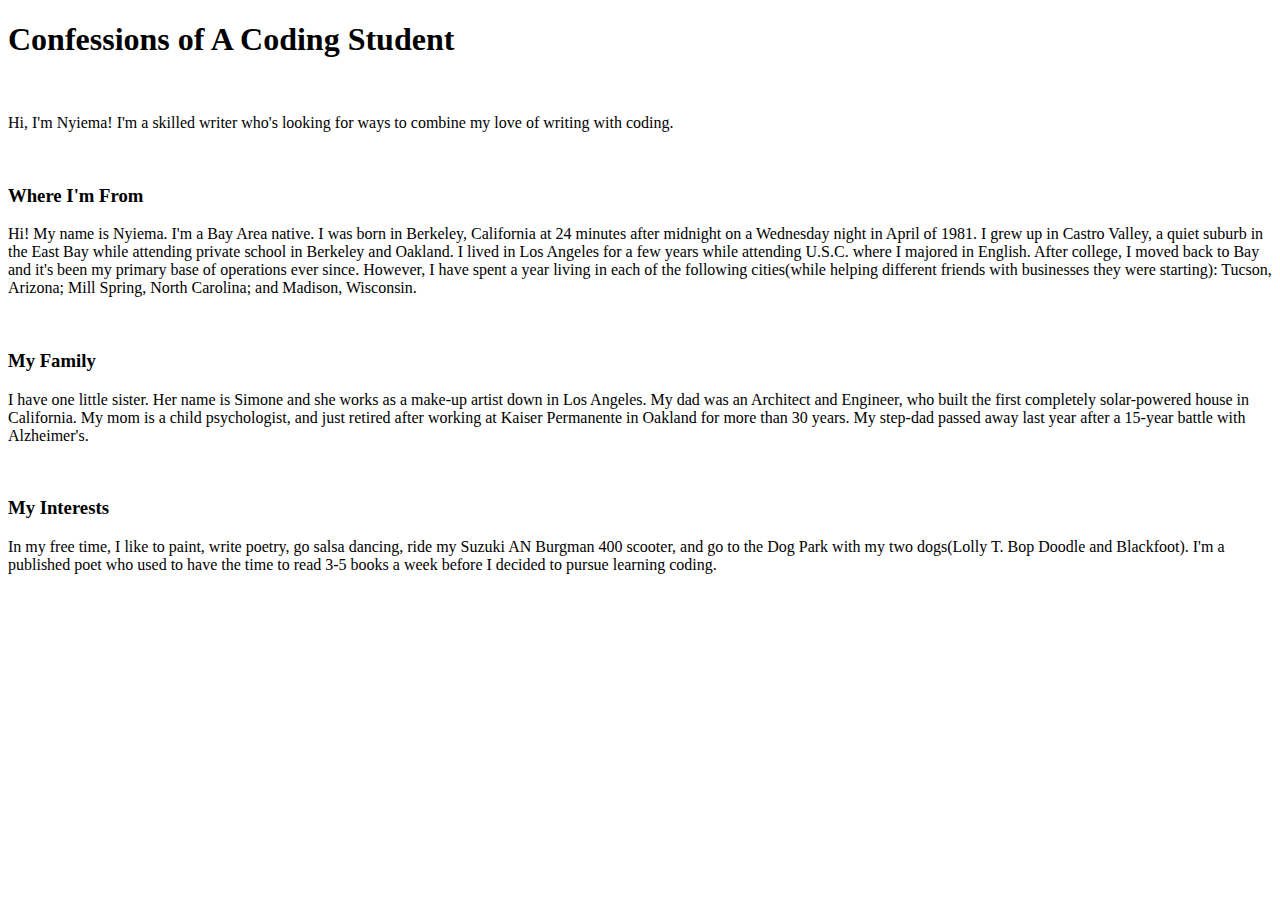
<file: personal_site/index.html>
<!DOCTYPE html>
<html lang="en">
  <head>
    <meta charset="utf-8">
    <title>Confessions of A Coding Student</title>
  </head>
  <body>
    <h1>Confessions of A Coding Student</h1>
      <br>
      <div class="brief_intro">
        <p>Hi, I'm Nyiema!  I'm a skilled writer who's looking for ways to combine my love of writing with coding.</p>
        <br>
        <a href="see_more"></a>
      </div>

      <div class="detailed_background">
        <h3>Where I'm From</h3>
          <p>Hi!  My name is Nyiema.  I'm a Bay Area native.  I was born in Berkeley, California at 24 minutes after midnight on a Wednesday night in April of 1981.  I grew up in Castro Valley, a quiet suburb in the East Bay while attending private school in Berkeley and Oakland.  I lived in Los Angeles for a few years while attending U.S.C. where I majored in English.  After college, I moved back to Bay and it's been my primary base of operations ever since.  However, I have spent a year living in each of the following cities(while helping different friends with businesses they were starting): Tucson, Arizona; Mill Spring, North Carolina; and Madison, Wisconsin.</p>
        <br>
        <h3>My Family</h3>
          <p>I have one little sister.  Her name is Simone and she works as a make-up artist down in Los Angeles.  My dad was an Architect and Engineer, who built the first completely solar-powered house in California.  My mom is a child psychologist, and just retired after working at Kaiser Permanente in Oakland for more than 30 years.  My step-dad passed away last year after a 15-year battle with Alzheimer's.</p>
          <br>
        <h3>My Interests</h3>
          <p>In my free time, I like to paint, write poetry, go salsa dancing, ride my Suzuki AN Burgman 400 scooter, and go to the Dog Park with my two dogs(Lolly T. Bop Doodle and Blackfoot).  I'm a published poet who used to have the time to read 3-5 books a week before I decided to pursue learning coding.</p>
          <br>

  </body>
</html>
</file>
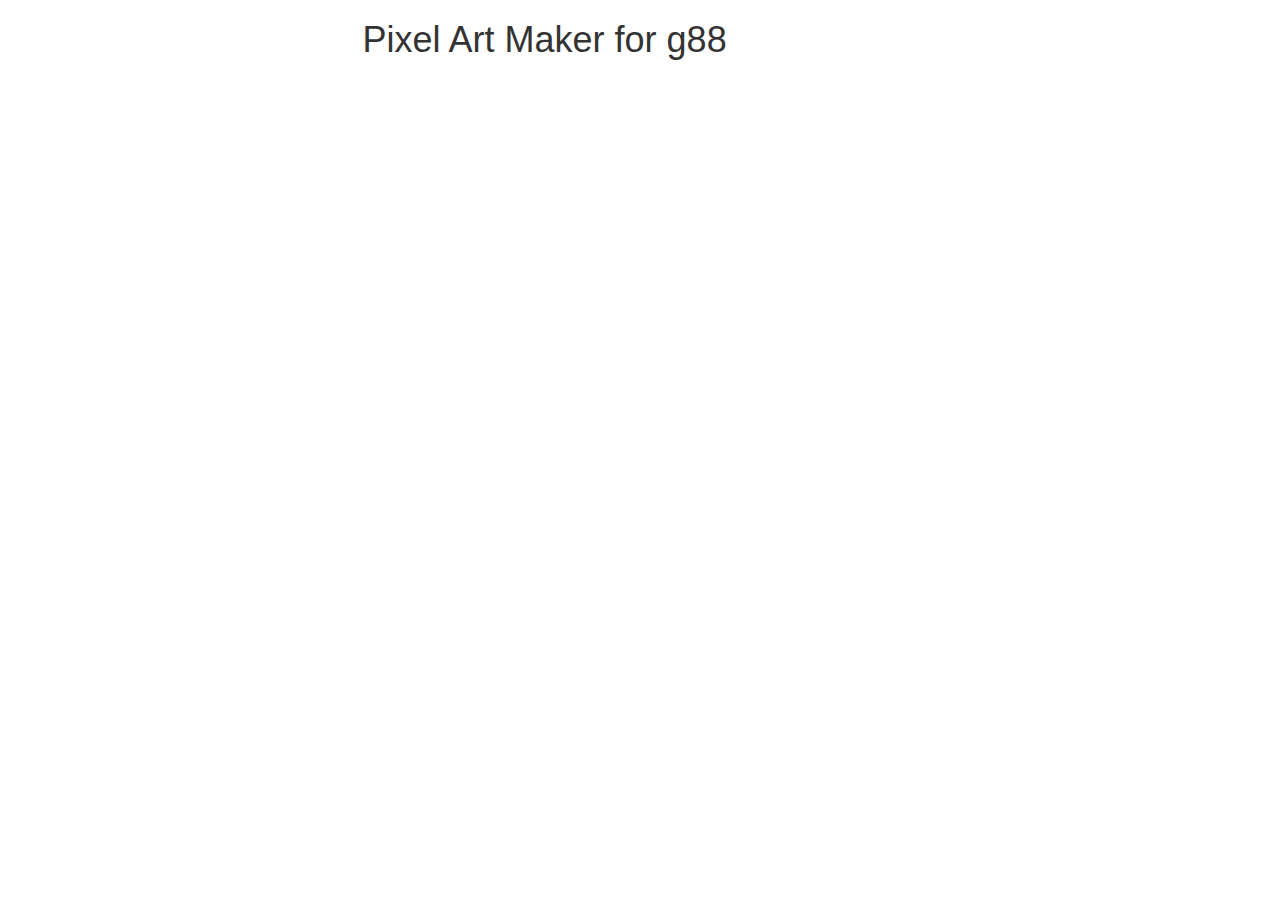
<file: pixelArt2/index.html>
<!DOCTYPE html>
<html lang="en" dir="ltr">
  <head>
    <title></title>
    <meta charset="utf-8">
    <meta name="viewport" content="width=device-width, initial-scale=1">

    <link rel="stylesheet" href="https://maxcdn.bootstrapcdn.com/bootstrap/3.3.7/css/bootstrap.min.css">
    <script src="https://ajax.googleapis.com/ajax/libs/jquery/3.3.1/jquery.min.js"></script>
    <script src="https://maxcdn.bootstrapcdn.com/bootstrap/3.3.7/js/bootstrap.min.js"></script>
  </head>
  <body>
    <div class="container">

  <!--Headline inside container-->
      <div class="row">
        <div class="col-sm-3"></div>
        <div class="col-sm-6">
          <h1>Pixel Art Maker for g88</h1>
        </div>
        <div class="col-sm-3"></div>
      </div>

  <!--Creating canvas element-->
      <div class="row" id="canvasGrid">
        <div class="col-sm-2"></div>
        <div class="col-sm-8">
          <div id="canvas"></div>
        </div>
        <div class="col-sm-2"></div>
      </div>

  <!--Creating Color Palette Choices-->
      <div class="row">
        <div class="col-sm-2"></div>
        <div class="col-sm-8">
          <div class="paintColors"></div>
        </div>
        <div class="col-sm-2"></div>
      </div>

  <!--Creating Icon to Show Selected Color, and Reset & Save Buttons-->
      <div class="row">
        <div class="col-sm-3"></div>
        <div class="col-sm-3">
          <div id="celectedColor"></div>
        </div>
        <div class="col-sm-3">
          <div id="saveOption"></div>
          <div id="resetOption"></div>
        </div>
        <div class="col-sm-3"></div>
      </div>


    </div>  <!--closes containerDiv-->
  </body>   <!--closes bodyDiv-->
</html>
</file>
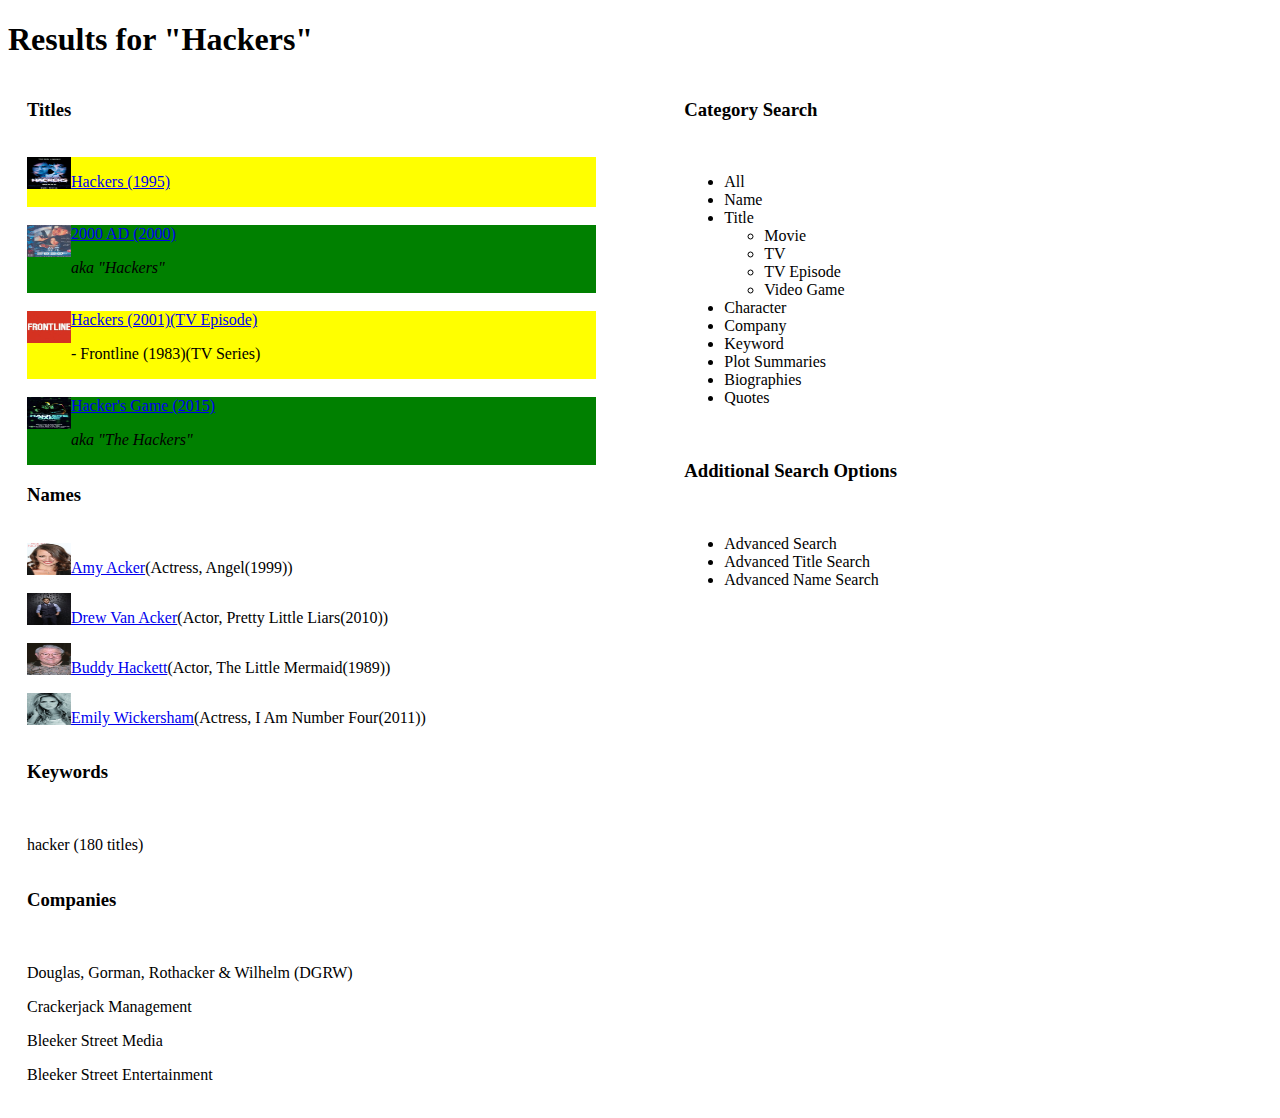
<file: wdi_precourse_drills/index.html>
<!DOCTYPE html>
<html lang="en">
  <head>
    <meta charset="utf-8">
    <title>Results for 'Hackers'</title>
    <link rel="stylesheet" type="text/css" href="styles.css">
  </head>
  <body>
    <h1>Results for "Hackers"</h1>

    <section class="column1">

      <h3>Titles</h3>
        <br>
        <div class="odd" class="clearfix">
          <img src="./html-images/hackers.jpg" height="32" width="44"><p><a href="README.md">Hackers (1995)</a></p>
        </div>
        <br>
        <div class="even" class="clearfix">
          <img src="./html-images/2000.jpg" height="32" width="44"><a href="README.md">2000 AD (2000)</a>
          <br><p><em>aka "Hackers"</em></p>
        </div>
        <br>
        <div class="odd" class="clearfix">
          <img src="./html-images/frontline.jpg" height="32" width="44"><a href="README.md">Hackers (2001)(TV Episode)</a>
          <br><p> - Frontline (1983)(TV Series)</p>
        </div>
        <br>
        <div class="even" class="clearfix">
          <img src="./html-images/hackersgame.jpg" height="32" width="44"><a href="README.md">Hacker's Game (2015)</a>
          <br><p><em>aka "The Hackers"</em></p>
        </div>

      <h3>Names</h3>
        <br>
        <img src="./html-images/amyacker.jpg" height="32" width="44"><p><a href="http://www.imdb.com/name/nm0009918/?ref_=nv_sr_1">Amy Acker</a>(Actress, Angel(1999))</p>
        <br>
        <img src="./html-images/drewvan.jpg" height="32" width="44"><p><a href="http://www.imdb.com/name/nm3216408/?ref_=nv_sr_1">Drew Van Acker</a>(Actor, Pretty Little Liars(2010))</p>
        <br>
        <img src="./html-images/buddyhackett.jpg" height="32" width="44"><p><a href="http://www.imdb.com/name/nm0004983/?ref_=nv_sr_1">Buddy Hackett</a>(Actor, The Little Mermaid(1989))</p>
        <br>
        <img src="./html-images/emilywickersham.jpg" height="32" width="44"><p><a href="http://www.imdb.com/name/nm2278978/?ref_=nv_sr_1">Emily Wickersham</a>(Actress, I Am Number Four(2011))</p>
        <br>

      <h3>Keywords</h3>
        <br>
        <p>hacker (180 titles)</p>
        <br>

      <h3>Companies</h3>
        <div class="blockAlign">
          <br>
          <p>Douglas, Gorman, Rothacker & Wilhelm (DGRW)</p>
          <p>Crackerjack Management</p>
          <p>Bleeker Street Media</p>
          <p>Bleeker Street Entertainment</p>
          <br>
        </div>
    </section>

    <section class="column2">
      <h3>Category Search</h3>
        <br>
        <ul>
          <li>All</li>
          <li>Name</li>
          <li>Title</li>
            <ul>
              <li>Movie</li>
              <li>TV</li>
              <li>TV Episode</li>
              <li>Video Game</li>
            </ul>
          <li>Character</li>
          <li>Company</li>
          <li>Keyword</li>
          <li>Plot Summaries</li>
          <li>Biographies</li>
          <li>Quotes</li>
        </ul>
        <br>

      <h3>Additional Search Options</h3>
        <br>
        <ul>
          <li>Advanced Search</li>
          <li>Advanced Title Search</li>
          <li>Advanced Name Search</li>
        </ul>
    </section>

  </body>
</html>
</file>
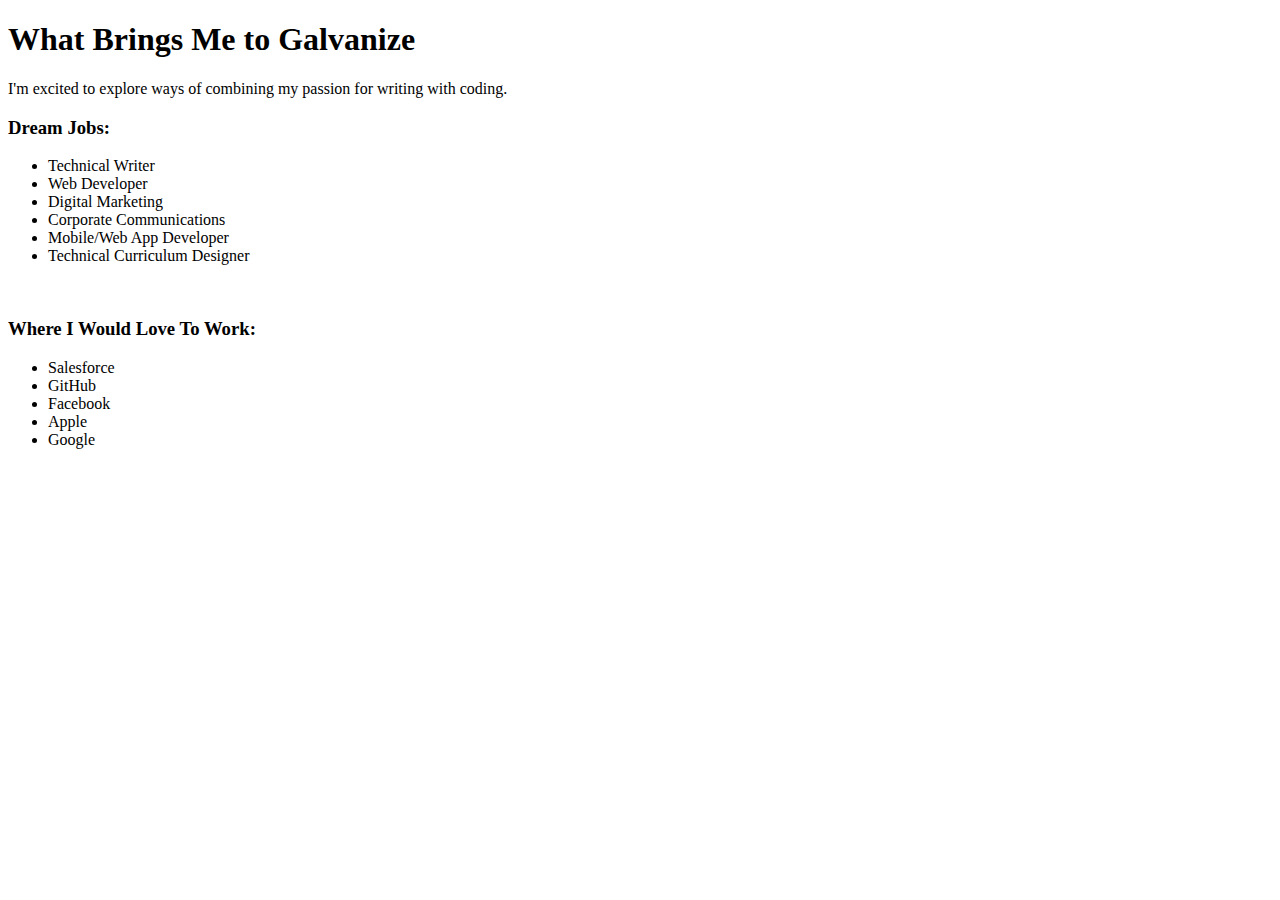
<file: personal_site/goals_and_dreams.html>
<!DOCTYPE html>
<html lang="en">
  <head>
    <meta charset="utf-8">
    <title>Confessions of A Coding Student</title>
  </head>
  <body>
    <h1>What Brings Me to Galvanize</h1>
    <p>I'm excited to explore ways of combining my passion for writing with coding.
    <br>
    <h3>Dream Jobs:</h3>
      <ul>
        <li>Technical Writer</li>
        <li>Web Developer</li>
        <li>Digital Marketing</li>
        <li>Corporate Communications</li>
        <li>Mobile/Web App Developer</li>
        <li>Technical Curriculum Designer</li>
      </ul>
    <p></p>
    <br>
    <h3>Where I Would Love To Work:</h3>
      <ul>
        <li>Salesforce</li>
        <li>GitHub</li>
        <li>Facebook</li>
        <li>Apple</li>
        <li>Google</li>
      </ul>
    <br>
    <h3></h3>
    <p></p>
    <br>
  </body>
</html>
</file>
<file: wdi_precourse_drills/styles.css>
.odd {
  background-color: yellow;
}

.even {
  background-color: green;
}

p {
  display: inline-block;
  height: 44;
}

.blockAlign {
  height: 44;
}
.blockAlign p {
  display: block;
  vertical-align: middle;
}

.column1 {
  float: left;
  margin: 0 1.5%;
  width: 45%;
}

.column2 {
  float: right;
  margin: 0 1.5%;
  width: 45%;
}

img {
  float: left;
}

.clearfix {
    overflow: auto;
}
</file>
